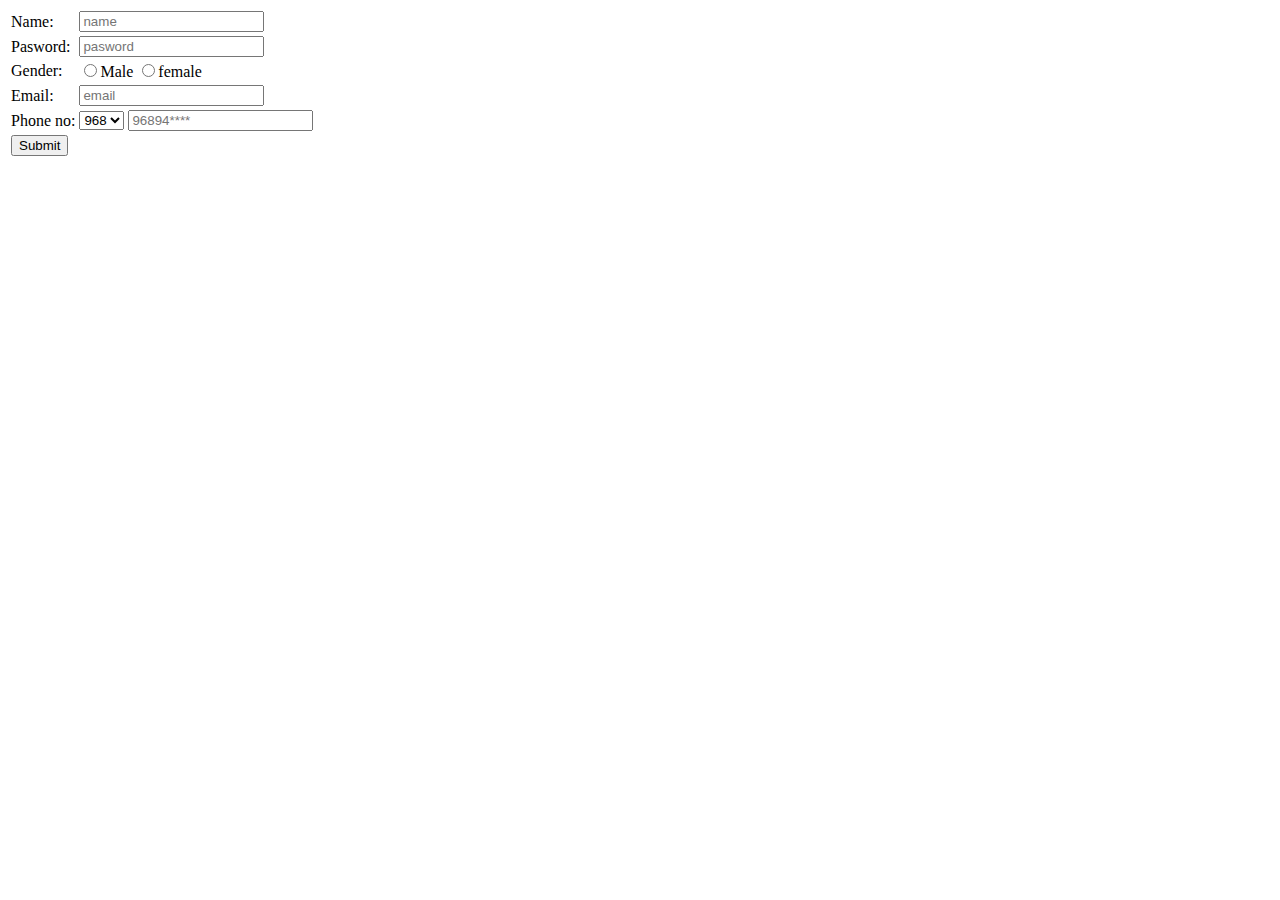
<file: index.html>
<!DOCTYPE html>
<!DOCTYPE html>
<html>
<head>
	<meta charset="utf-8">
	<meta name="viewport" content="width=device-width, initial-scale=1">
	<title>Form</title>
	
</head>
<body>

	
<form>
	<table>
		<tr>
			<td>
				Name:
			</td>
			<td>
				<input type="text" placeholder=name>
			</td>
			<tr>
				<td>
					Pasword:
				</td>
				<td>
					<input type="Pasword" placeholder="pasword" name="">
				</td>

			</tr>
			<tr>
				<td>
					Gender:
				</td>
				<td>
					<input type="radio" name="Gender">Male
					<input type="radio" name="Gender">female
				</td>
				<tr>
					<td>
						Email:
					</td>
					<td>
						<input type="Email" placeholder="email" name="">
					</td>
				</tr>
				<tr>
					<td>
						Phone no:
					</td>
					<td>
						<select>
							<option>968</option>
							<option>977</option>
							<option>983</option>
							<option>967</option>
							<option>943</option>
						</select>
						<input type="Phone" placeholder="96894****" name="">
					</td>
				</tr>

		</tr>
		<tr>
			<td>
				<input type="Submit" value="Submit" name="">
				
			</td>
		</tr>
	</table>
</form>

</body>
</html>
</file>
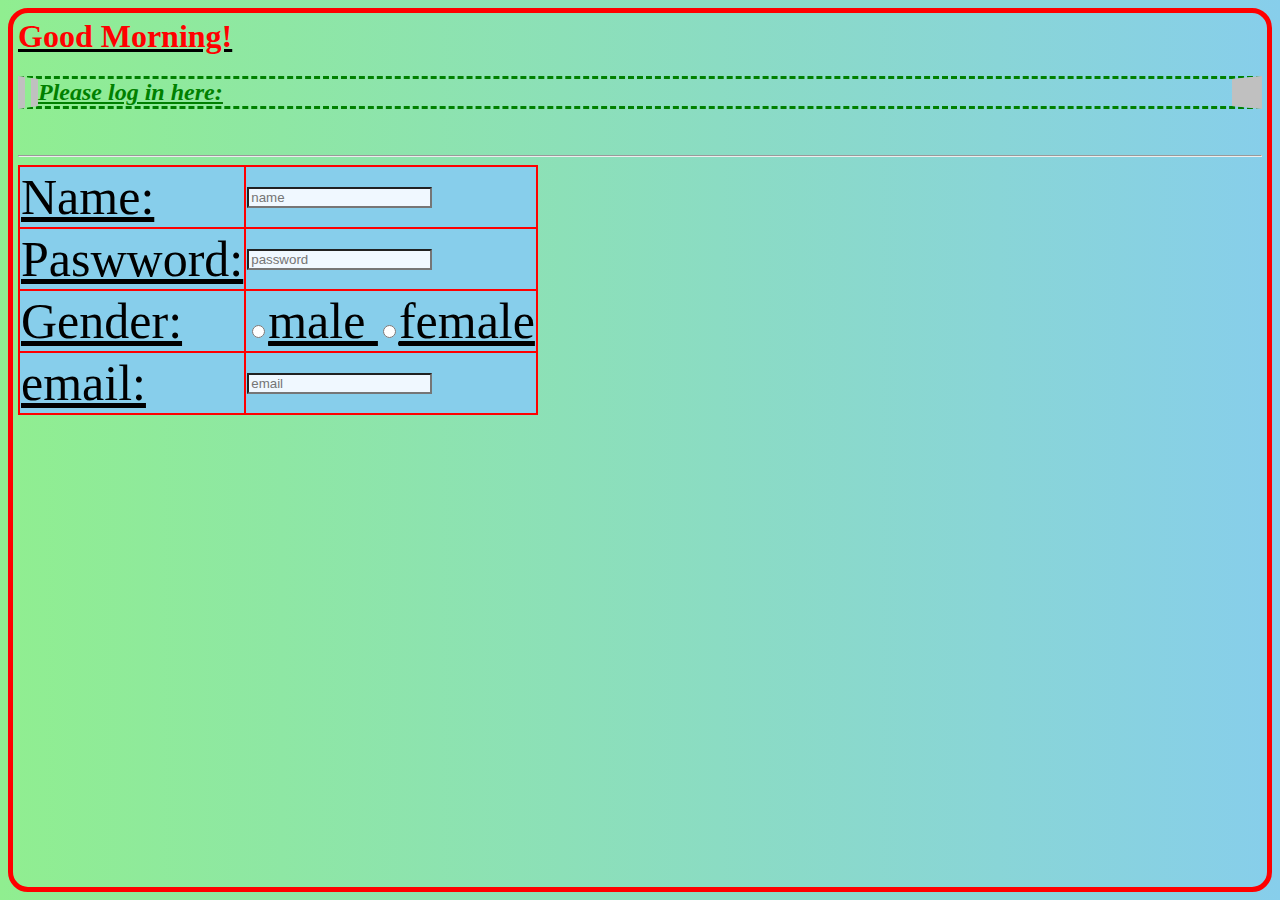
<file: ex.html>
<DOCTYPE html>
	<!DOCTYPE html>
	<html>
	<head>
		<meta charset="utf-8">
		<meta name="viewport" content="width=device-width, initial-scale=1">
		<title>exercitiu logare</title>
		<link rel="stylesheet" type="text/css" href="style.css">
		<link href="https://fonts.googleapis.com/css2?family=Press+Start+2P&family=Rubik+Doodle+Shadow&display=swap" rel="stylesheet">
		
	</head>
	<body>
<h1>Good Morning!</h1>
<h2>Please log in here:</h2>
<br>
<hr>
	<form>
		<table>
			<tr>
				<td>
					Name:
				</td>
				<td>
					<input type="text" placeholder="name" name="">
				</td>
			</tr>
			<tr>
				<td>
					Paswword:
				</td>
				<td>
					<input type="pasword" placeholder="password" name="">
				</td>
			</tr>
			<tr>
				<td>
					Gender:
				</td>
				<td>
					<input type="radio" name="male">male
				
					<input type="radio" name="female">female
				</td>
			</tr>
			<tr>
				<td>
					email:
				</td>
				<td>
					<input type="mail"placeholder=email>
				</td>

			</tr>
		</table>
	</form>
			
		
	
	</body>
	</html>
</file>
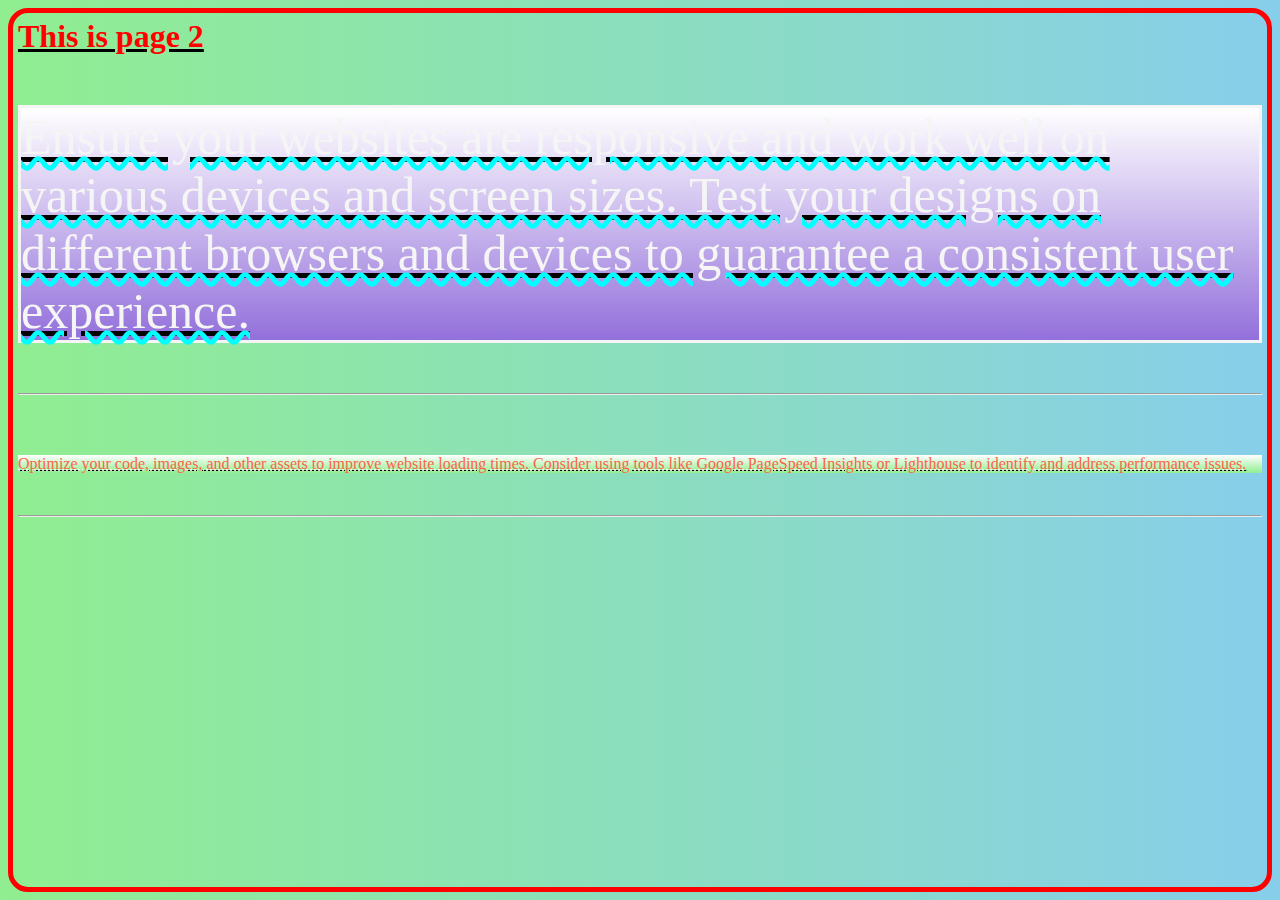
<file: ex22.html>
<DOCTYPE html>
	<!DOCTYPE html>
	<html>
	<head>
		<meta charset="utf-8">
		<meta name="viewport" content="width=device-width, initial-scale=1">
		<title></title>
		<link rel="stylesheet" type="text/css" href="style.css">
		<link href="https://fonts.googleapis.com/css2?family=Press+Start+2P&family=Rubik+Doodle+Shadow&display=swap" rel="stylesheet">
	<body>
		<h1>This is page 2</h1>
		
 <p id="ppps">Ensure your websites are responsive and work well on various devices and screen sizes. Test your designs on different browsers and devices to guarantee a consistent user experience.</p>
<hr>
<br><br>
<p id="p1">Optimize your code, images, and other assets to improve website loading times. Consider using tools like Google PageSpeed Insights or Lighthouse to identify and address performance issues.</p>
<br>
<hr>
	
	</body>
	</html>
</file>
<file: style.css>
body{
	background: linear-gradient(to left,skyblue,lightgreen);
	background-repeat: no-repeat;
	background-attachment: fixed;
	color: black;
	text-decoration:  underline;
	border-style: solid;
	border-width: 5;
	border-color: red;
	border-radius: 20px;
	padding: 5;


}
p{
	background: linear-gradient(white ,lightgreen);
	color: black;
}
table{
	background-color: red;
}
td{
	background-color: skyblue;
	text-decoration: dotted underline;
	font-size: 50px;
}
input{
	background-color: aliceblue;
	color:red;
}
#p1{
	color: tomato;
	background-color: skyblue;
	text-decoration: white  dotted underline;
}
#ppps{
	background:linear-gradient(white,mediumpurple);
	color: whitesmoke;
	text-decoration: cyan wavy underline;
font-size:50px;
border-style: solid;
}
h1{
	color: red;
	font-family: Press Start 2P

	border-top-style: ridge;
	border-bottom-style: ridge;
	border-radius: 40;
	border-block: yellowgreen;
	border-right-width: 40;
	border-right-color: silver;

}
h2{
	color: green;
	font-family: Geneva;
	font-style: italic;
	font-weight: bold;
	text-decoration: underline;
	border-style: dashed;
	border-bottom-style: black;
	border-left-style:double ;
	border-left-width: 20px;
	border-left-color: silver;
	border-bottom-right-radius: 40;
	border-right-width: 30;
	border-right-color: silver;



}
</file>
